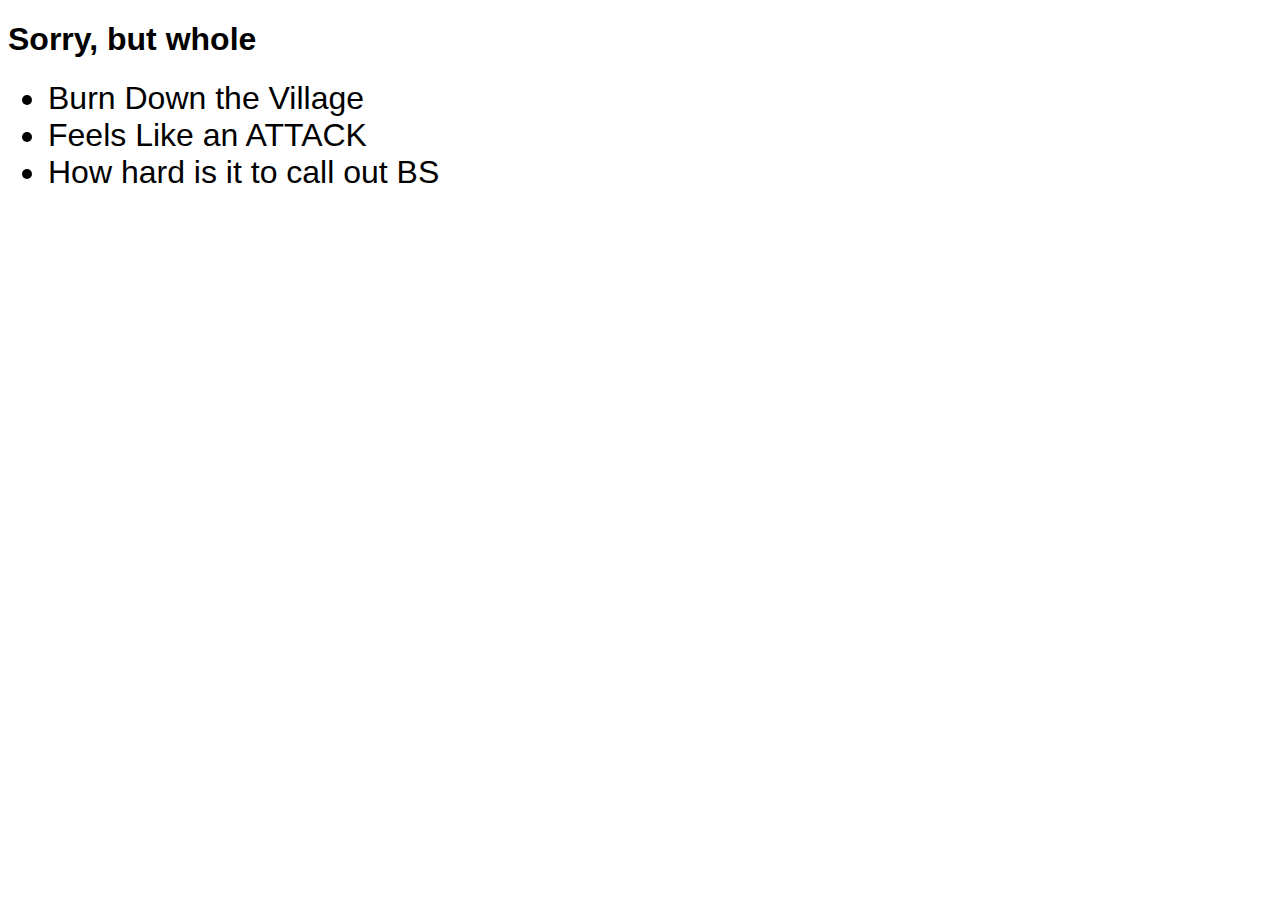
<file: Sorry/sorry.html>
<!DOCTYPE html>
<html lang="en">
<head>
    <meta charset="UTF-8">
    <meta name="viewport" content="width=device-width, initial-scale=1.0">
    <title>WE FUCKED UP</title>
    <link rel="stylesheet" href="style.css">
    <link href="https://fonts.googleapis.com/css2?family=Work+Sans:ital,wght@0,300;0,400;0,500;0,900;1,300;1,400;1,500;1,900&display=swap" rel="stylesheet">

</head>
<body>
    <h1>Sorry, but whole</h1>
    <p>
        <div>
            <ul>
                <li>Burn Down the Village

                </li>
                <li>Feels Like an ATTACK</li>
                <li>How hard is it to call out BS</li>
            </ul>
        </div>
    </p>
    
</body>
</html>
</file>
<file: Sorry/style.css>
@font-face {
    font-family: 'Lato Regular', sans-serif;
    font-weight: bold;
    src: local('Lato Regular'), local('Lato-Regular'), url(https://fonts.gstatic.com/s/lato/v16/S6uyw4BMUTPHjx4wWw.ttf) format('truetype');

  }

li {
    font-family: 'Lato Regular', sans-serif;
    font-size: 2rem;
}

body {
    font-family: 'Lato Regular', sans-serif;
}

p {
    font-family: 'Lato Regular', sans-serif;
}
</file>
